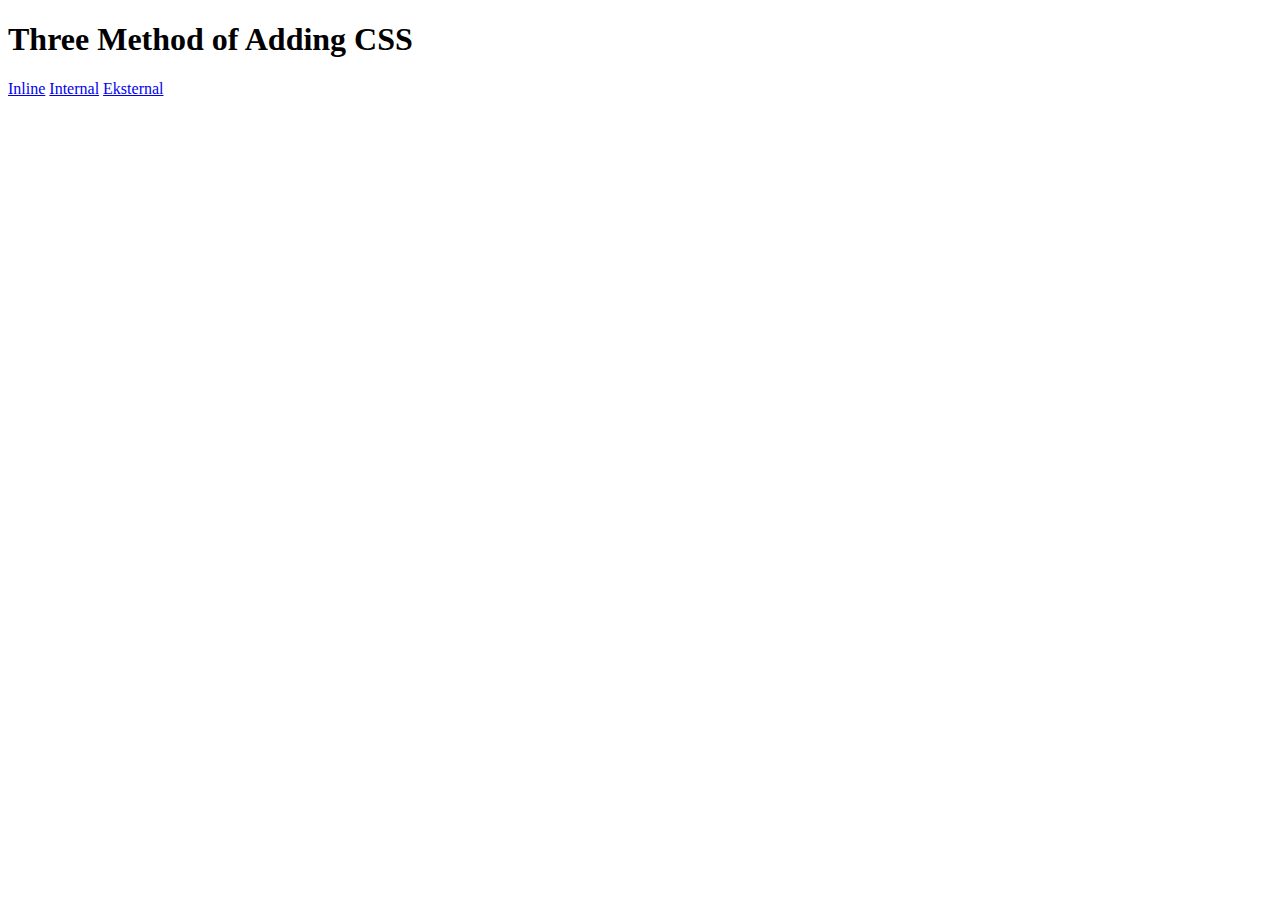
<file: Index.html>
<!DOCTYPE html>
<html>
<head>
	<meta charset="utf-8">
	<meta name="viewport" content="width=device-width, initial-scale=1">
	<title>Adding CSS</title>
</head>
<body>
	<h1>Three Method of Adding CSS</h1>
	<a href="./Inline.html">Inline</a>
	<a href="./Internal.html">Internal</a>
	<a href="./Eksternal.html">Eksternal</a>
</body>
</html>
</file>
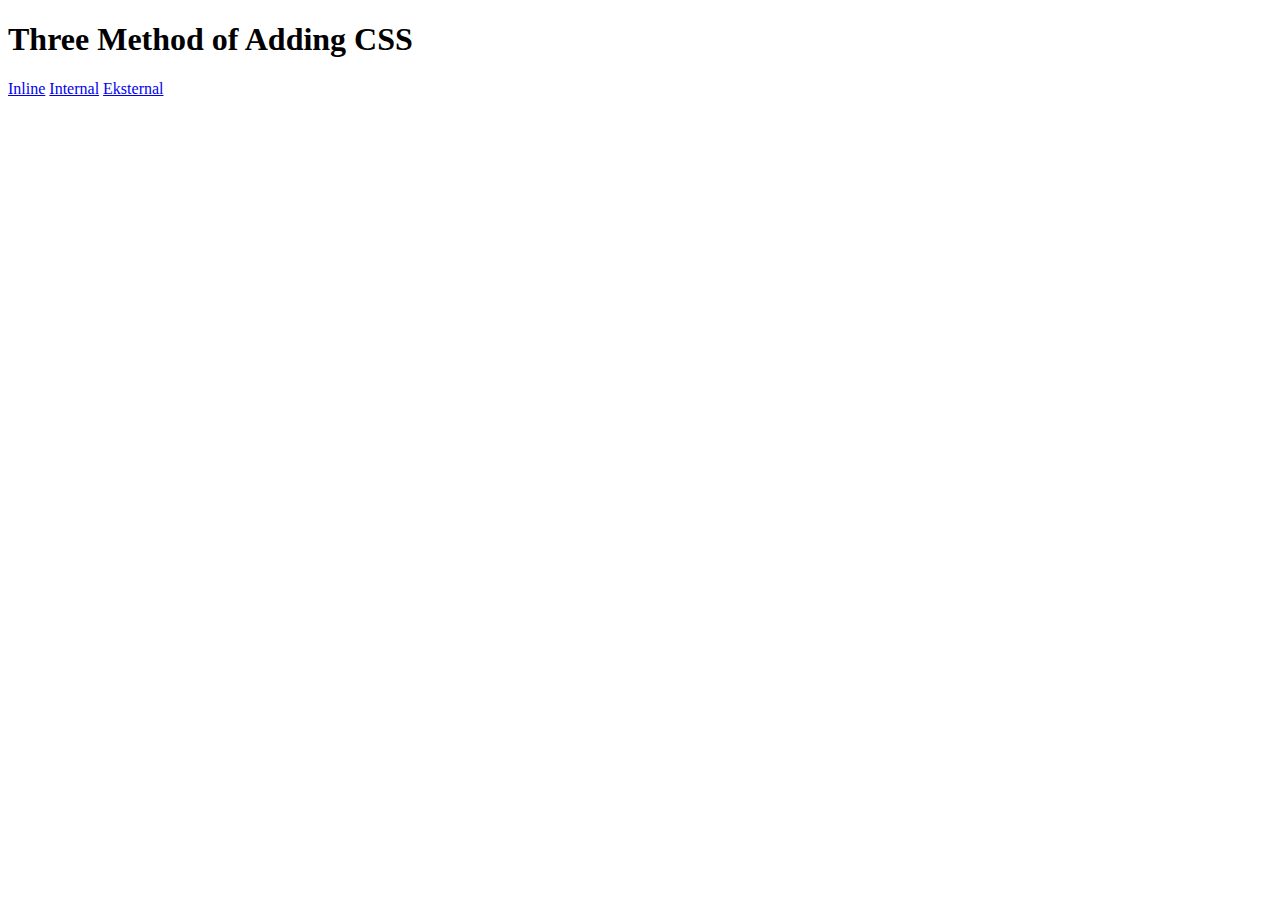
<file: index.html>
<!DOCTYPE html>
<html>
<head>
	<meta charset="utf-8">
	<meta name="viewport" content="width=device-width, initial-scale=1">
	<title>Adding CSS</title>
</head>
<body>
	<h1>Three Method of Adding CSS</h1>
	<a href="./Inline.html">Inline</a>
	<a href="./Internal.html">Internal</a>
	<a href="./Eksternal.html">Eksternal</a>
</body>
</html>
</file>
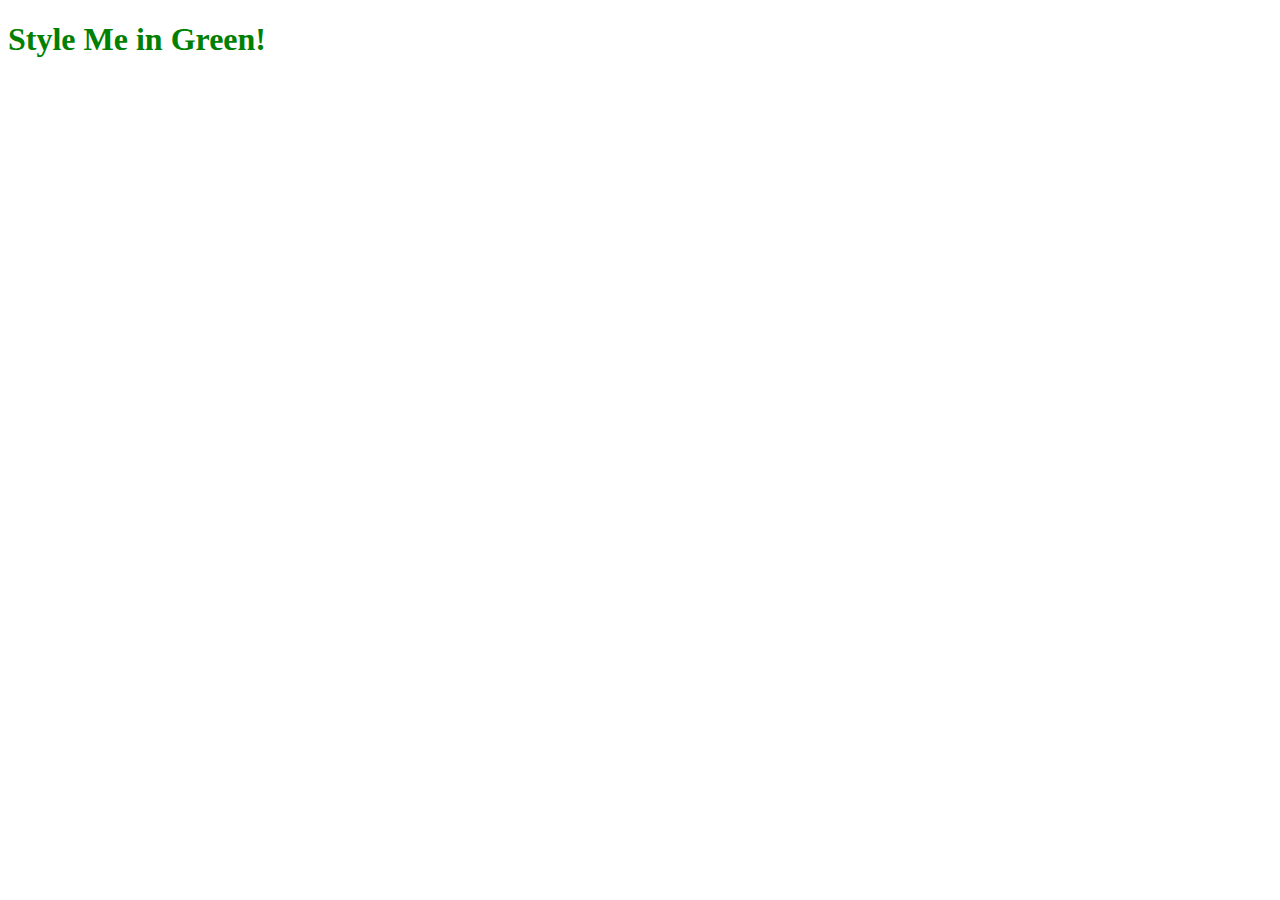
<file: Eksternal.html>
<!DOCTYPE html>
<html>
<head>
	<meta charset="utf-8">
	<meta name="viewport" content="width=device-width, initial-scale=1">
	<title>Eksternal</title>
	<link rel="stylesheet" href="./Style.css"/>
</head>
<body>
	<h1>Style Me in Green!</h1>
</body>
</html>
</file>
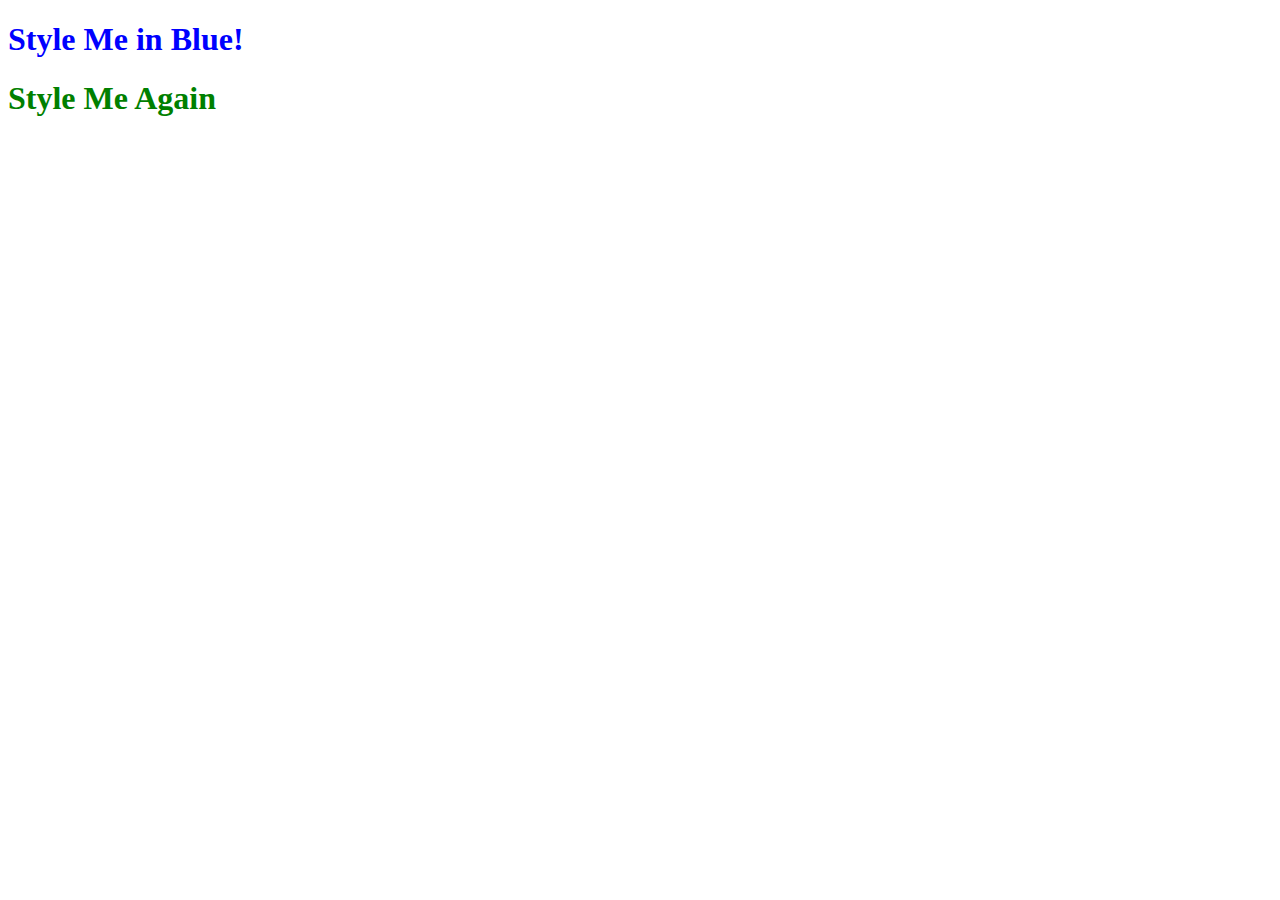
<file: Inline.html>
<!DOCTYPE html>
<html>
<head>
	<meta charset="utf-8">
	<meta name="viewport" content="width=device-width, initial-scale=1">
	<title>Inline</title>

	<link rel="stylesheet" href="./Style.css">
	
</head>
<body>
	<h1 style="color:blue;">Style Me in Blue!</h1>
	<h1>Style Me Again</h1>
</body>
</html>
</file>
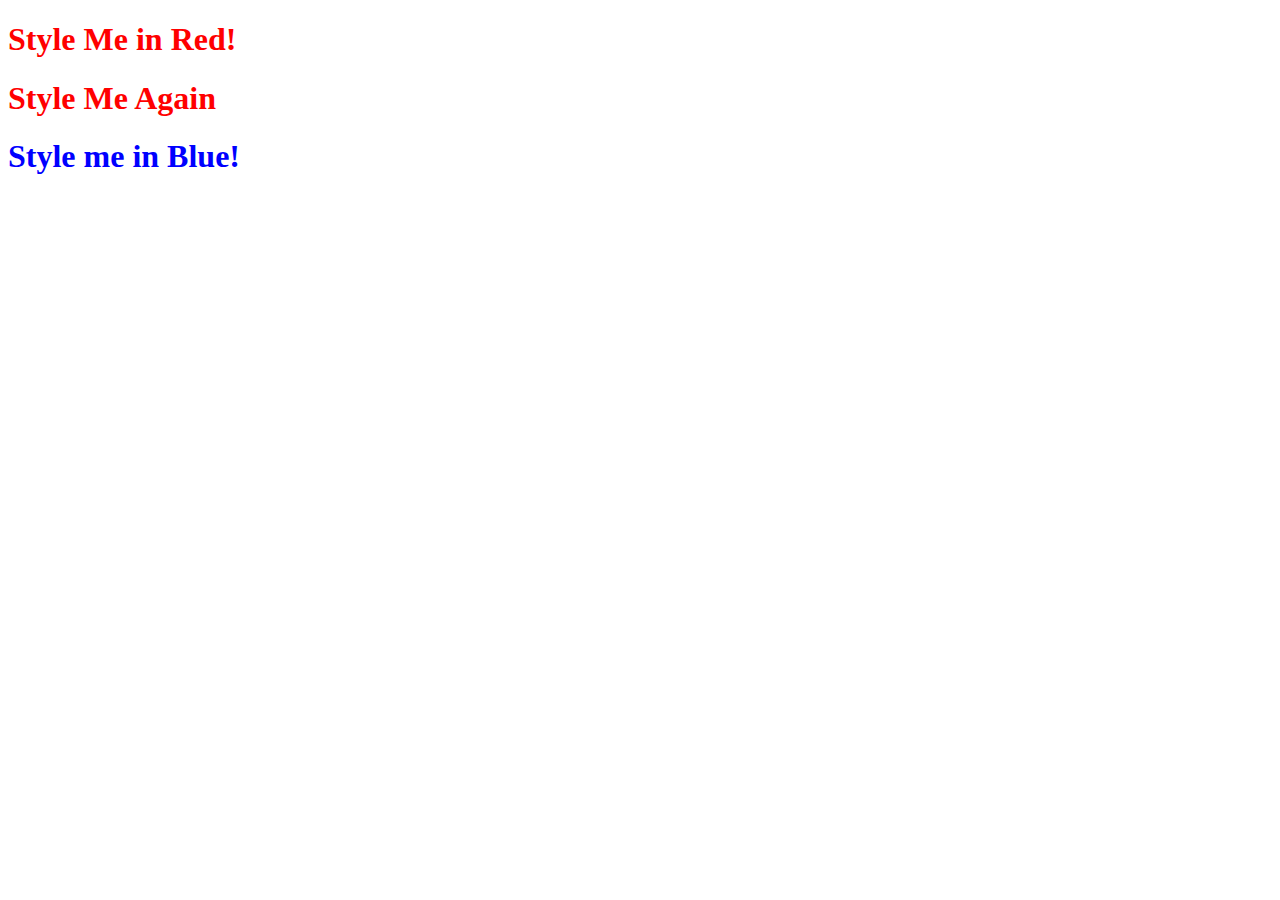
<file: Internal.html>
<!DOCTYPE html>
<html>
<head>
	<meta charset="utf-8">
	<meta name="viewport" content="width=device-width, initial-scale=1">
	<title>Internal</title>

	<style>
		h1{color:red}
	</style>

</head>
<body>
	<h1>Style Me in Red!</h1>
	<h1>Style Me Again</h1>
	<h1 Style="color:blue">Style me in Blue!</h1>

</body>
</html>
</file>
<file: Style.css>
h1	{
	color:green;
	}
</file>
